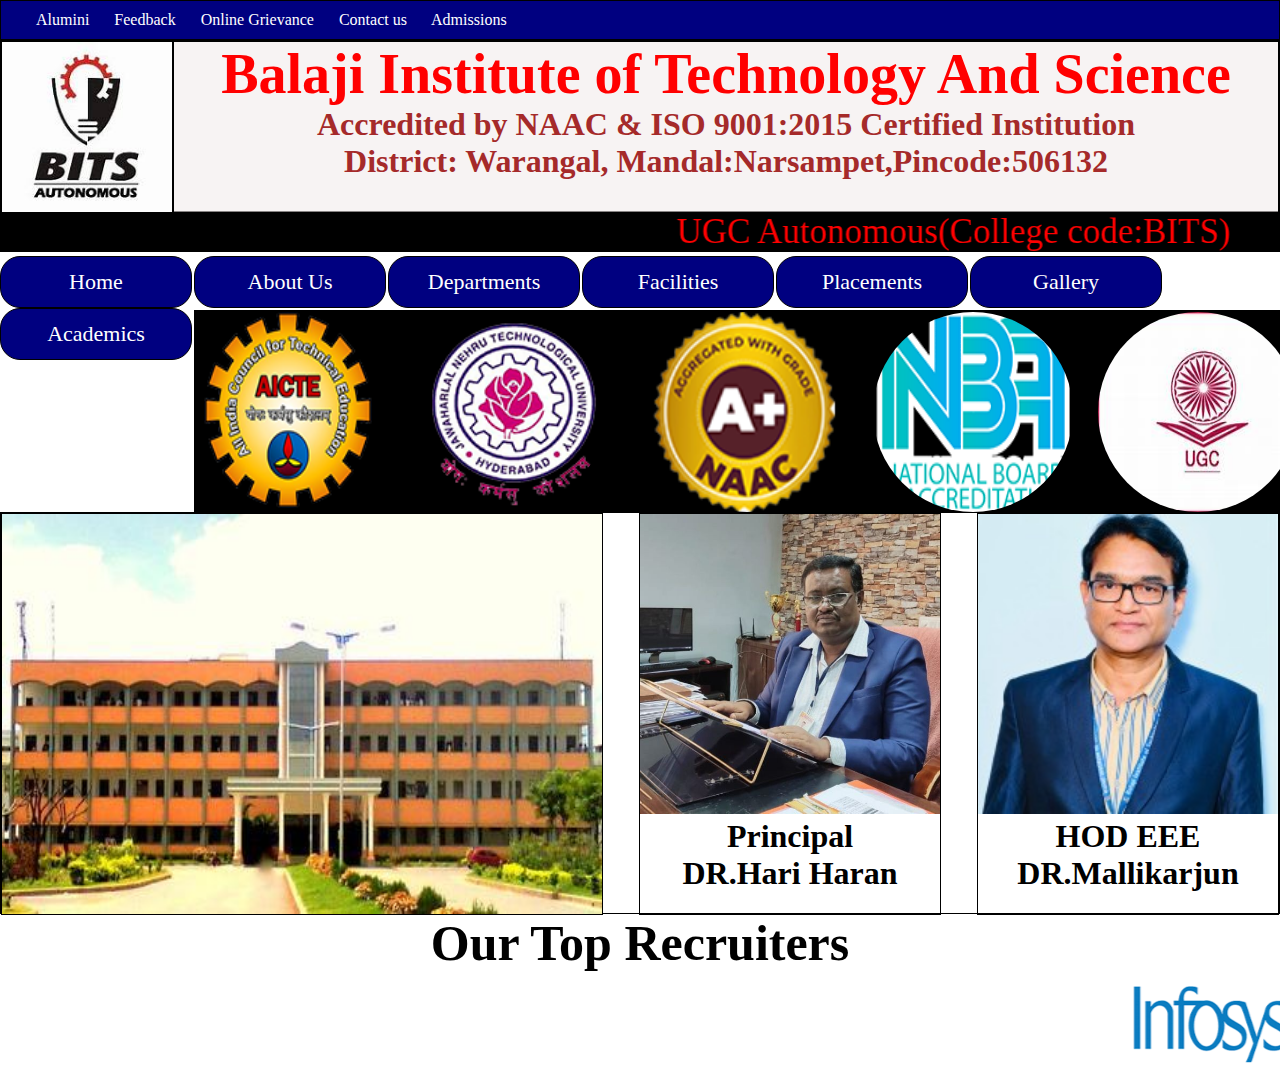
<file: index.html>
<!DOCTYPE html>
<html lang="en">
<head>
    <meta charset="UTF-8">
    <meta name="viewport" content="width=device-width, initial-scale=1.0">
    <title>BITS website</title>
    <link rel="stylesheet" href="style.css">
</head>
<body>
    <div id="links">
        <a href="" id="text1">Alumini</a>
        <a href="" id="text2">Feedback</a>
        <a href="" id="text3">Online Grievance</a>
        <a href="contact.html" id="text4">Contact us</a>
        <a href="" id="text5">Admissions</a>
    </div>
    <div class="out1">
        <div id="in1">
            <img src="bits logo.jpg" alt="" width="170px" height="170px">
        </div>
        <div id="in2">
            <h1 id="clg">Balaji Institute of Technology And Science</h1>
            <p id="txt1">Accredited by NAAC & ISO 9001:2015 Certified Institution</p>
            <p id="txt2">District: Warangal, Mandal:Narsampet,Pincode:506132</p>
        </div>
    </div>
    
    <marquee behavior="alternate" direction="" id="ugc">UGC Autonomous(College code:BITS)</marquee>
    <div id="navbox">
        <ul>
            <li><a href="">Home</a></li>
            <li><a href="">About Us</a></li>
            <li><a href="">Departments</a></li>
            <li><a href="">Facilities</a>
                <ul>
                    <li><a href="">Canteen</a></li>
                    <li><a href="">Bus</a></li>
                    <li><a href="">Library</a></li> 
                    <li><a href="">Sports</a></li> 
                    <li><a href="">Labs</a></li>
                    
                </ul>
            </li>
            <li><a href="">Placements</a></li>
            <li><a href="">Gallery</a></li>
            <li><a href="">Academics</a></li>
            
        </ul>
    </div>
    <br><br><br>
        <div class="logos">  
    <div id="lg1"><img src="AICTE.png" alt="" height="196px" width="184px" style="border-radius: 50%;"></div>
    <div id="lg2"><img src="JNTUH.png" alt="" height="196px" width="184px" style="border-radius: 50%;"></div>
   <div id="lg3"><img src="NAAC-LOGO.png" alt="" height="200px" width="200px"  style="border-radius: 50%;"></div>
    <div id="lg4"><img src="NBA.png" alt="" height="200px" width="200px" style="border-radius: 50%;"></div>
    <div id="lg5"><img src="UGC.jpg" alt="" height="200px" width="200px" style="border-radius: 50%;"></div>
    </div>
    <div class="obox">
        <div id="inbox1"></div>
        <div id="inbox2">
            <img src="principal.png" alt="" width="300px" height="300px">
            <h1>Principal</h1>
            <h1>DR.Hari Haran</h1>
        </div>
        <div id="inbox3">
            <img src="mallikarjun.jpg" alt="" width="300px" height="300px">
            <h1>HOD EEE</h1>
            <h1>DR.Mallikarjun </h1>
        </div>
        </div>
        <div id="top">
            <h1 style="font-size: 50px;text-align: center;">Our Top Recruiters</h1>
            <marquee behavior="" direction="" scrollamount="20px">
                <img src="infosys.png" alt="" height="100px" width="200px">
                <img src="accenture.png" alt="" height="100px" width="200px">
                <img src="tcs.png" alt="" height="100px" width="200px">
                <img src="Tech.png" alt="" height="100px" width="200px">
                <img src="elico.png" alt="" height="100px" width="200px">
                <img src="wipro.webp" alt="" height="100px" width="200px">

            </marquee>
        </div>
</body>
</html>
</file>
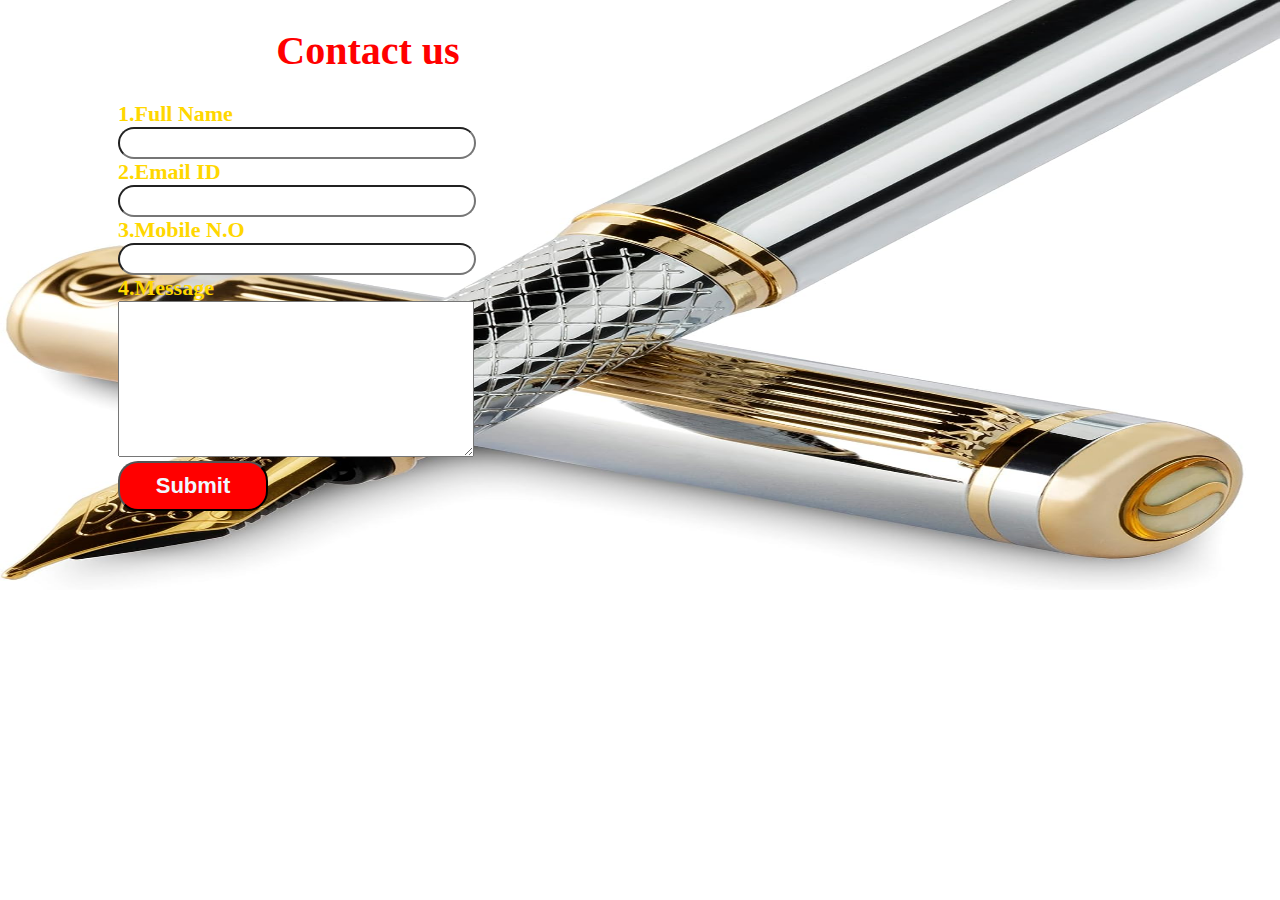
<file: contact.html>
<!DOCTYPE html>
<html lang="en">
<head>
    <meta charset="UTF-8">
    <meta name="viewport" content="width=device-width, initial-scale=1.0">
    <title>Contact page</title>
    <link rel="stylesheet" href="contact.css">
</head>
<body>
    <form action="">
        <h1>Contact us</h1>
        <label for="">1.Full Name</label><br>
        <input type="text"><br>
        <label for="">2.Email ID</label><br>
        <input type="email"><br>
         <label for="">3.Mobile N.O</label><br>
        <input type="tel"><br>
         <label for="">4.Message</label><br>
         <textarea name="" id="" cols="30" rows="10"></textarea><br>
         <button>Submit</button>
    </form>
</body>
</html>
</file>
<file: style.css>
*{
    margin: 0;
    padding: 0;
}
    #links{
    border: solid 1px black;
    height: 38px;
    background-color: navy;
    line-height: 38px;
}
#text1,#text2, #text3, #text4, #text5 {
    color: white;
    text-decoration: none;
    padding-right: 21px;
}
#text1{
    padding-left: 35px;
}
.out1{
    border: solid 1px;
    height:170px;
    display: flex;
}
#in1,#in2{
    border: solid 1px;
    height: 170px;
}
#in1{
    height: 170px;
    width: 170px;
}
#in2{
    height: 170px;
    width: 1220px;
    text-align: center;
    background-color: #f1eaea90;
}
#clg{
    font-size: 56px;
    color: red;
}
#txt1,#txt2{
    font-size: 32px;
    font-weight: bold;
    color: brown;
}
#ugc{
        background-color:black;
        height: 40px;
        color :red;
        font-size: 35px;
}
#nav{
    border:solid 1px;
    height: 50px;
}
ul li{
    border: solid 1px;
    height: 50px;
    width: 190px;
    float: left;
    list-style: none;
    background-color: navy;
    text-align: center;
    line-height: 50px;
    border-radius: 20px;
    margin-right:2px ;
}
ul li a{
    color: white;
    font-size: 22px;
    text-decoration: none;

}
ul{
    list-style: none;
}
ul li ul li{
    display: none;
}
ul li:hover ul li{
        display: block;
        z-index:1;
        position:relative;
}
ul li:hover{
    background-color: orangered
} 
.logos{
    border:solid 1px;
    height:200px;
    display:flex;
    justify-content: space-between;
    background-color: black;
}
#lg1,#lg2,#lg3,#lg4,#lg5{
    border:solid 1px;
    height:200px;
    width:180px;
    border-radius: 50%;
}
.obox{
    border:solid 1px;
    height:400px;
    display:flex;
    justify-content: space-between;

}
#inbox1,#inbox2,#inbox3{
    border:solid 1px;
    height:400px;
}
#inbox1{
    width: 600px;
    background-image: url(bits.jpg);
    background-repeat: no-repeat;
    background-size: 600px 400px;
    animation-name: imgchange;
    animation-duration: 10s;
    animation-iteration-count: infinite;

}
@keyframes imgchange{
    0%{
    background-image: url(bits2.jpg);

}
10%{
    background-image: url(balaji-institute-of-technology-and-science-warangal-urban-balaji-institute-of-technology-and-science-2.jpg);
}
20%{
    background-image: url(bits4.jpg);
}
30%{
    background-image: url(bits5.jpg);
}
40%{
    background-image: url(EEe.jpg);
}

}
#inbox2,#inbox3{
    width:300px;
    text-align: center;
}
</file>
<file: contact.css>
body{
    background-image: url(pen2.jpg);
    background-repeat: no-repeat;
    background-size: 1280px 590px;
}
form{
    border:solid 1px black hidden;
    width:500px;
    padding-left: 10px;
    margin-left: 100px;
}
h1{
    color:red;
    font-size: 40px;
    text-align: center;
    font-weight: bold;
}
label{
    color:gold;
    font-size: 22px;
    font-weight: bold;
}
input{
    height:26px;
    width:350px;
    border-radius: 20px;

}
textarea{
    width:350px;
}
button{
    height:50px;
    width:150px;
    background-color: red;
    font-size: 22px;
    color:aliceblue;
    font-weight: bold;
    border-radius: 20px;
}
button:hover{
    background-color: violet
}
</file>
